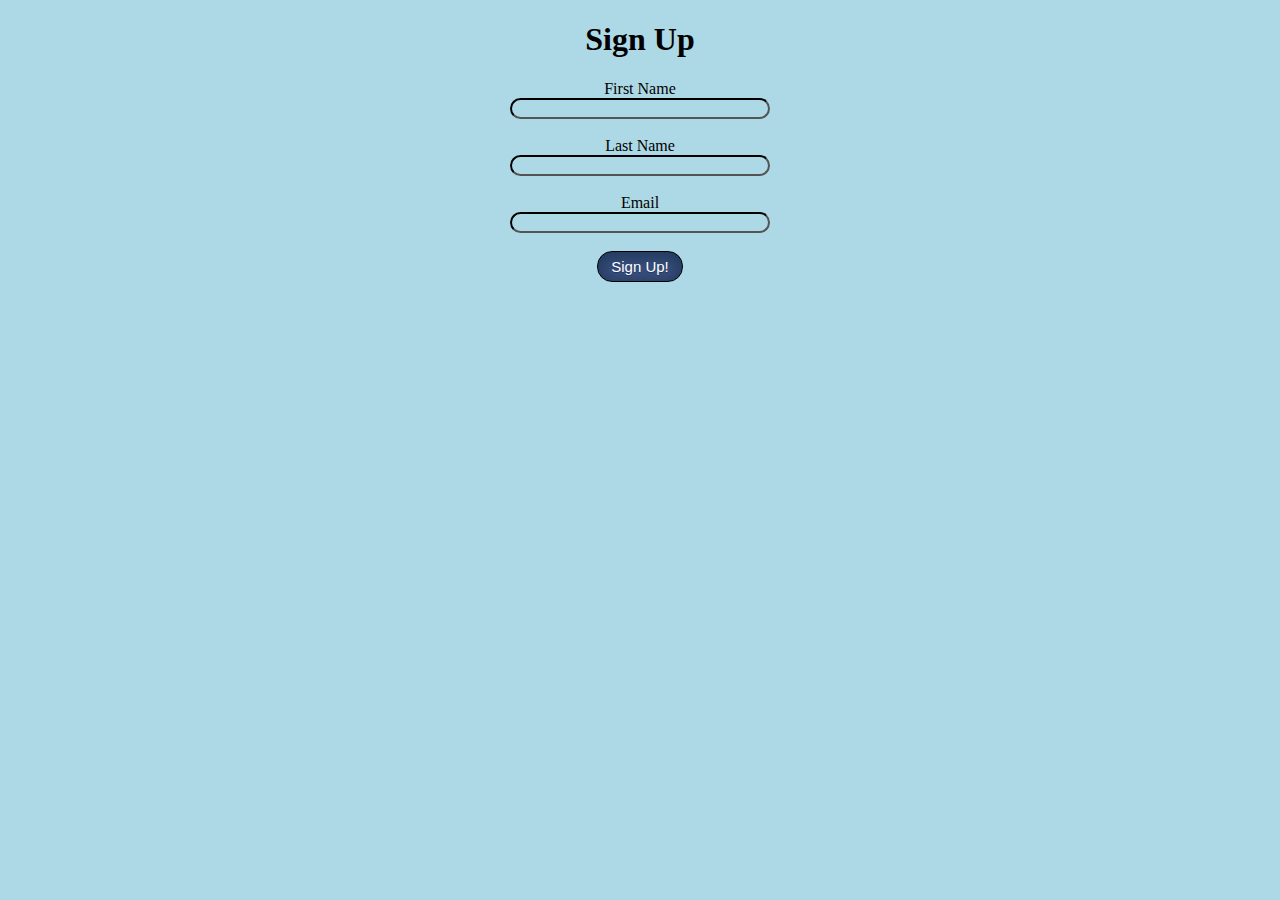
<file: index.html>
<!DOCTYPE html>
<html>
  <head>
    <link rel="stylesheet" href="styles.css" />
    <script>
    function validateForm() {
      let x = document.forms["signUpForm"]["fname"].value;
      if (x == "") {
        alert("Name must be filled out");
        return false;
  }
}
</script>
  </head>
  <body>
      <h1 id="title">Sign Up</h1>
      <form class="signUpForm" name="signUpForm" onsubmit="return validateForm()">
        <label for="fnameInput" class="fname">First Name</label>
        <input class="fnameInput" type="text" id="fnameInput" name="fnameInput"><br>
        <label for="lnameInput" class="fname">Last Name</label>
        <input class="lnameInput" type="text" id="lnameInput" name="lnameInput"><br>
        <label for="emailInput" class="email">Email</label>
        <input class="emailInput" type="email" name="emailInput" id="emailInput"><br>
        <input type="submit" class="signUpButton" value="Sign Up!">
      </form>
  </body>
</html>
</file>
<file: styles.css>
body {
  background-color: lightblue;
}

.signUpForm input{
  background-color: lightblue;
  border-radius: 15px;
  border-color: black;
}

.signUpButton {
	box-shadow:inset 0px 0px 15px 3px #23395e;
	background:linear-gradient(to bottom, #2e466e 5%, #415989 100%);
	background-color:#2e466e;
	border-radius:17px;
	border:1px solid #1f2f47;
	display:inline-block;
	cursor:pointer;
	color:#ffffff;
	font-family:Arial;
	font-size:15px;
	padding:6px 13px;
	text-decoration:none;
	text-shadow:0px 1px 0px #263666;
	text-align: center;
	display: block;
	margin:0 auto;
}
.signUpButton:hover {
	background:linear-gradient(to bottom, #415989 5%, #2e466e 100%);
	background-color:#415989;
}
.signUpButton:active {
	position:relative;
	top:1px;
}

#title {
  text-align: center;
}

.fname {
  display: block;
  text-align: center;
}

.lname {
  display: block;
  text-align: center;
  
}

.email {
  display: block;
  text-align: center;
}

.fnameInput {
  display: block;
  margin:0 auto;
  width: 20%;
}

.lnameInput {
  display: block;
  margin:0 auto;
  width: 20%;
}

.emailInput {
  display: block;
  margin:0 auto;
  width: 20%;
}
</file>
